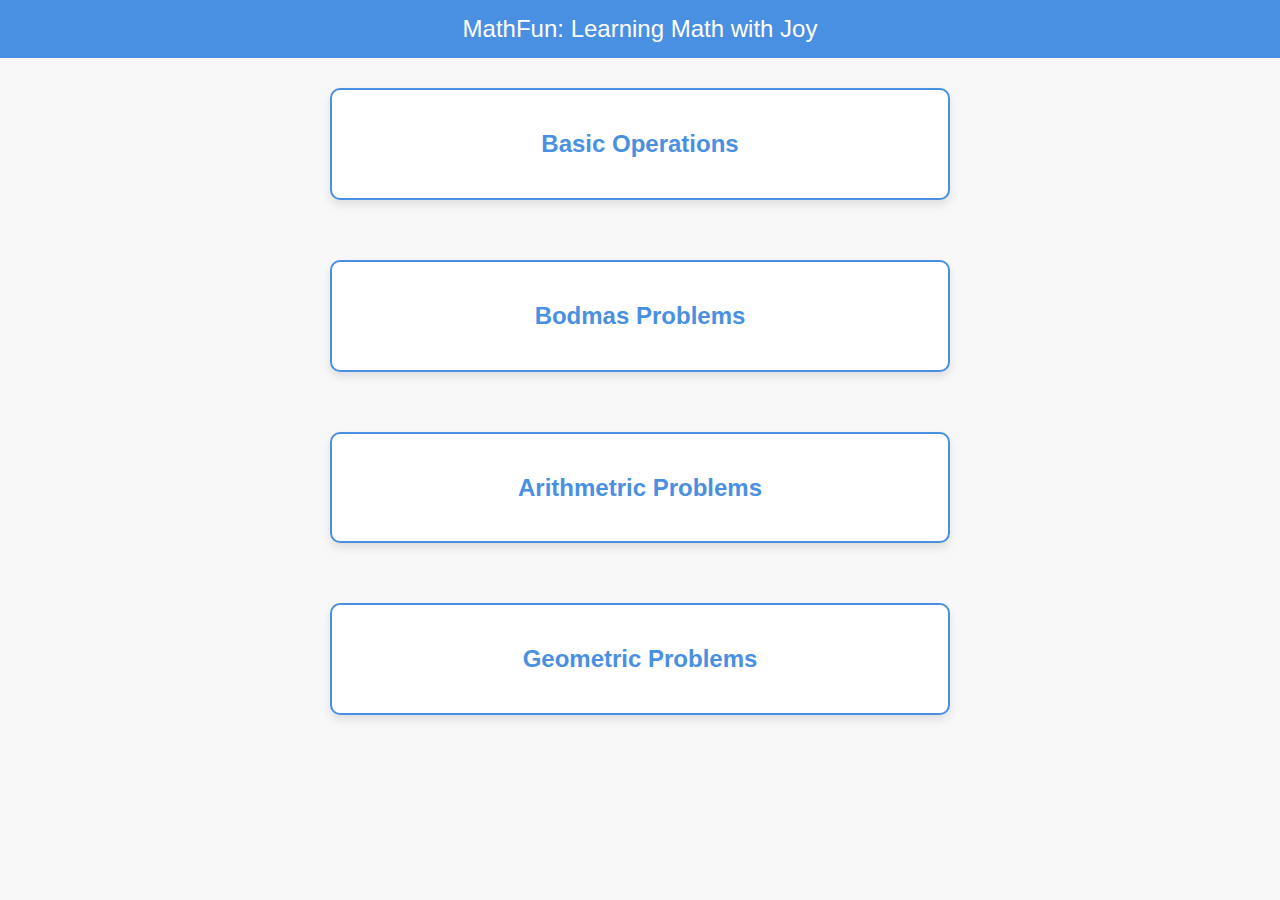
<file: index.html>
<!DOCTYPE html>
<html lang="en">
<head>
    <meta charset="UTF-8">
    <meta name="viewport" content="width=device-width, initial-scale=1.0">
    <title>MathFun: Learning Math with Joy</title>
    <style>
        body {
            font-family: 'Arial', sans-serif;
            text-align: center;
            background-color: #f8f8f8; /* Light gray background */
            margin: 0;
            padding: 0;
            animation: colorChange 10s infinite alternate; /* Add colorful animation */
        }

        @keyframes colorChange {
            0% {
                background-color: #f8f8f8;
            }
            25% {
                background-color: #ffcccb; /* Light Red */
            }
            50% {
                background-color: #ffebcd; /* Light Orange */
            }
            75% {
                background-color: #c1f0c1; /* Light Green */
            }
            100% {
                background-color: #f8f8f8;
            }
        }

        .navbar {
            background-color: #4a90e2; /* Bright blue background color */
            color: #fff;
            text-align: center;
            padding: 15px;
            font-size: 24px;
        }

        .container {
            margin: 30px;
            padding: 20px;
            background-color: #fff; /* White background for containers */
            border: 2px solid #4a90e2; /* Bright blue border */
            border-radius: 10px;
            display: inline-block;
            width: 45%;
            box-shadow: 0 5px 10px rgba(0, 0, 0, 0.1);
            cursor: pointer;
        }

        h2 {
            color: #4a90e2; /* Bright blue for the title */
        }
    </style>
</head>
<body>
    <div class="navbar">
        <span>MathFun: Learning Math with Joy</span>
    </div>

    <a href="basic_operations.html">
        <div class="container">
            <h2>Basic Operations</h2>
        </div>
    </a>

    <a href="bodmas_problems.html">
        <div class="container">
            <h2>Bodmas Problems</h2>
        </div>
    </a>
    <a href="arithmetic_problems.html">
        <div class="container">
            <h2>Arithmetric Problems</h2>
        </div>
    </a>
    <a href="geometric_problems.html">
        <div class="container">
            <h2>Geometric Problems</h2>
        </div>
    </a>
</body>
</html>
</file>
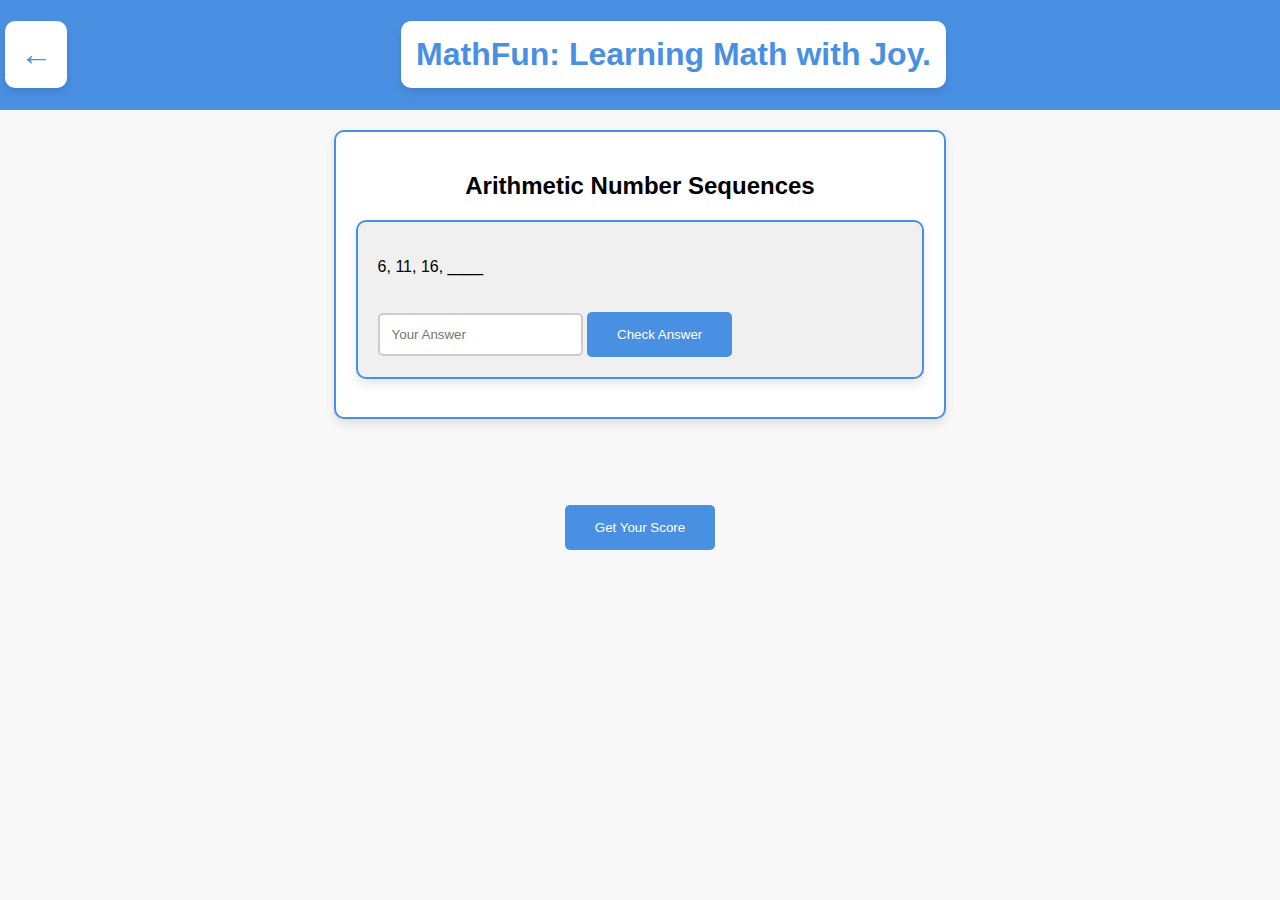
<file: arithmetic_problems.html>
<!DOCTYPE html>
<html lang="en">
<head>
    <meta charset="UTF-8">
    <meta name="viewport" content="width=device-width, initial-scale=1.0">
    <title>MathFun: Basic Operations</title>
    <link rel="stylesheet" type="text/css" href="style.css">
</head>
<body>
    <div class="navbar">
        <h1 class="arrow"><a href="index.html">←</a></h1>
        <h1 class="middlecontent">MathFun: Learning Math with Joy.</h1>
    </div>
    <div class="containermain">
        <!-- Container for basic operations -->
        <div id="arithmetic-container" class="container">
            <h2>Arithmetic Number Sequences</h2>
            <div id="arithmetic-problem-container" class="problem-container">
                <p id="arithmetic-problem-text"></p>
                <input type="number" id="arithmetic-user-answer" placeholder="Your Answer">
                <button onclick="checkArithmeticAnswer()">Check Answer</button>
            </div><br>
            <div id="arithmetic-result" class="result"></div>
        </div>
    </div>
    <br></br>
    <button onclick="getScore()">Get Your Score</button><br></br><br></br>
    <div id="score">
        
    </div>
    <script src="arithmetic_problem.js"></script>
</body>
</html>
</file>
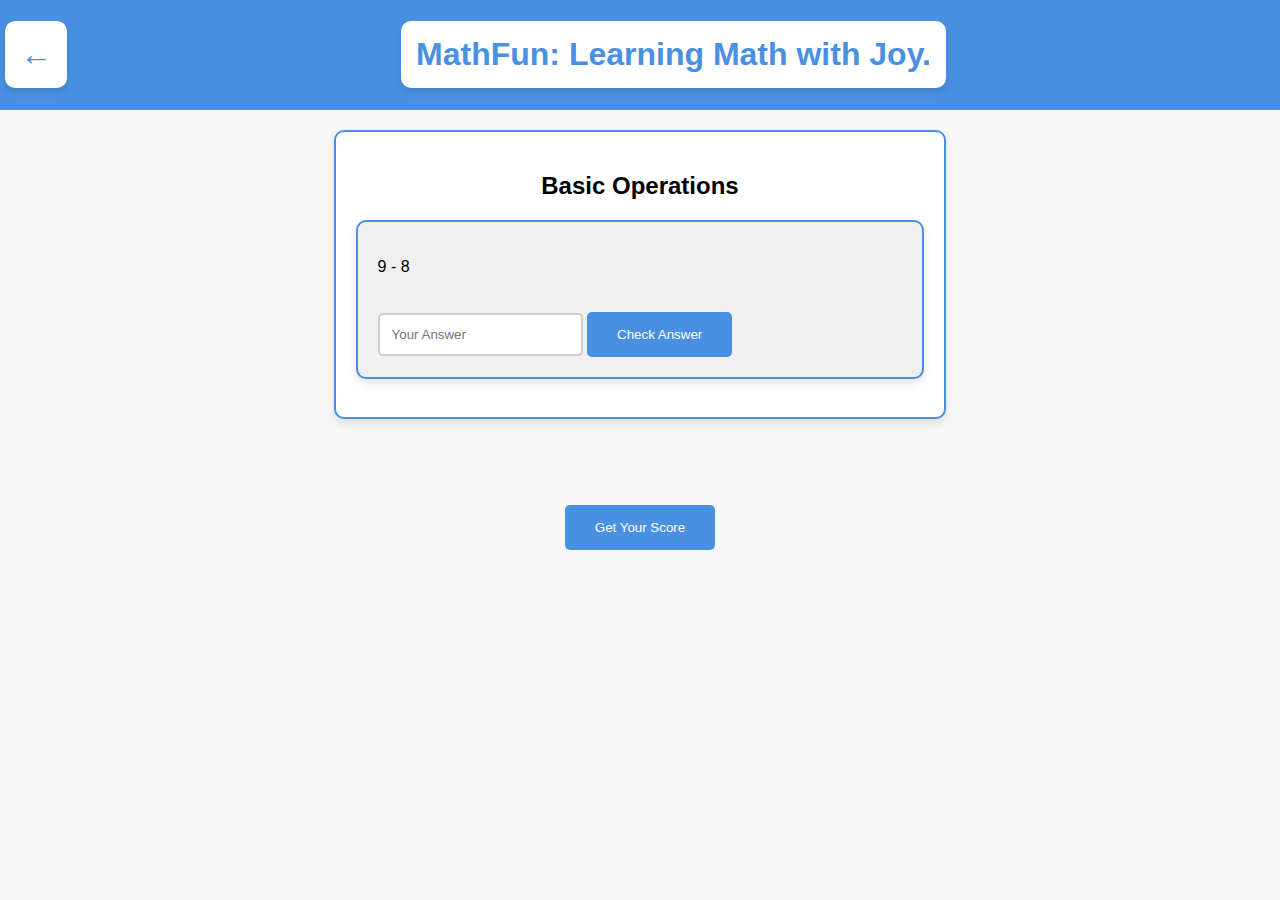
<file: basic_operations.html>
<!DOCTYPE html>
<html lang="en">
<head>
    <meta charset="UTF-8">
    <meta name="viewport" content="width=device-width, initial-scale=1.0">
    <title>MathFun: Basic Operations</title>
    <link rel="stylesheet" type="text/css" href="style.css">
</head>
<body>
    <div class="navbar">
        <h1 class="arrow"><a href="index.html">←</a></h1>
        <h1 class="middlecontent">MathFun: Learning Math with Joy.</h1>
    </div>
    <div class="containermain">
        <!-- Container for basic operations -->
        <div id="basic-container" class="container firstcontainer">
            <h2>Basic Operations</h2>
            <div id="basic-problem-container" class="problem-container">
                <p id="basic-problem-text">Here's your basic math problem: 5 + 3</p>
                <input type="number" id="basic-user-answer" placeholder="Your Answer">
                <button onclick="checkBasicAnswer()">Check Answer</button>
            </div><br>
            <div id="basic-result" class="result"></div>
        </div>
    </div>
    <br></br>
    <button onclick="getScore()">Get Your Score</button><br></br><br></br>
    <div id="score">
        
    </div>
    <script src="basic_operation.js"></script>
</body>
</html>
</file>
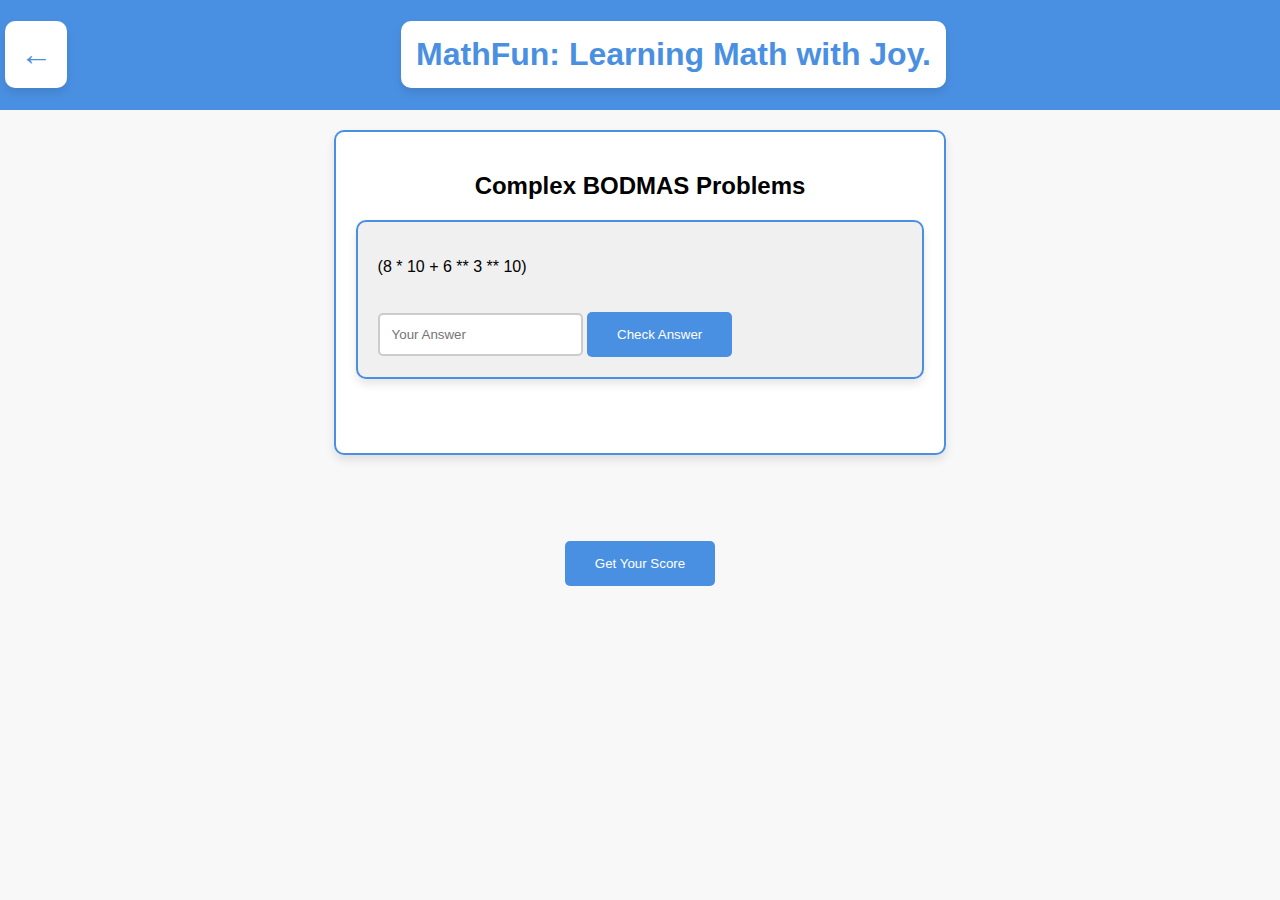
<file: bodmas_problems.html>
<!DOCTYPE html>
<html lang="en">
<head>
    <meta charset="UTF-8">
    <meta name="viewport" content="width=device-width, initial-scale=1.0">
    <title>MathFun: Basic Operations</title>
    <link rel="stylesheet" type="text/css" href="style.css">
</head>
<body>
    <div class="navbar">
        <h1 class="arrow"><a href="index.html">←</a></h1>
        <h1 class="middlecontent">MathFun: Learning Math with Joy.</h1>
    </div>
    <div class="containermain">
        <!-- Container for basic operations -->
        <div id="complex-bodmas-container" class="container">
            <h2>Complex BODMAS Problems</h2>
            <div id="complex-bodmas-problem-container" class="problem-container">
                <p id="complex-bodmas-problem-text"></p>
                <input type="number" id="complex-bodmas-user-answer" placeholder="Your Answer">
                <button onclick="checkComplexBodmasAnswer()">Check Answer</button>
            </div><br>
            <div id="complex-bodmas-result" class="result"></div><br><br>
        </div>
    </div>
    <br></br>
    <button onclick="getScore()">Get Your Score</button><br></br><br></br>
    <!-- for displaying Score -->
    <div id="score">
        
    </div>
    <script src="bodmas_problems.js"></script>
</body>
</html>
</file>
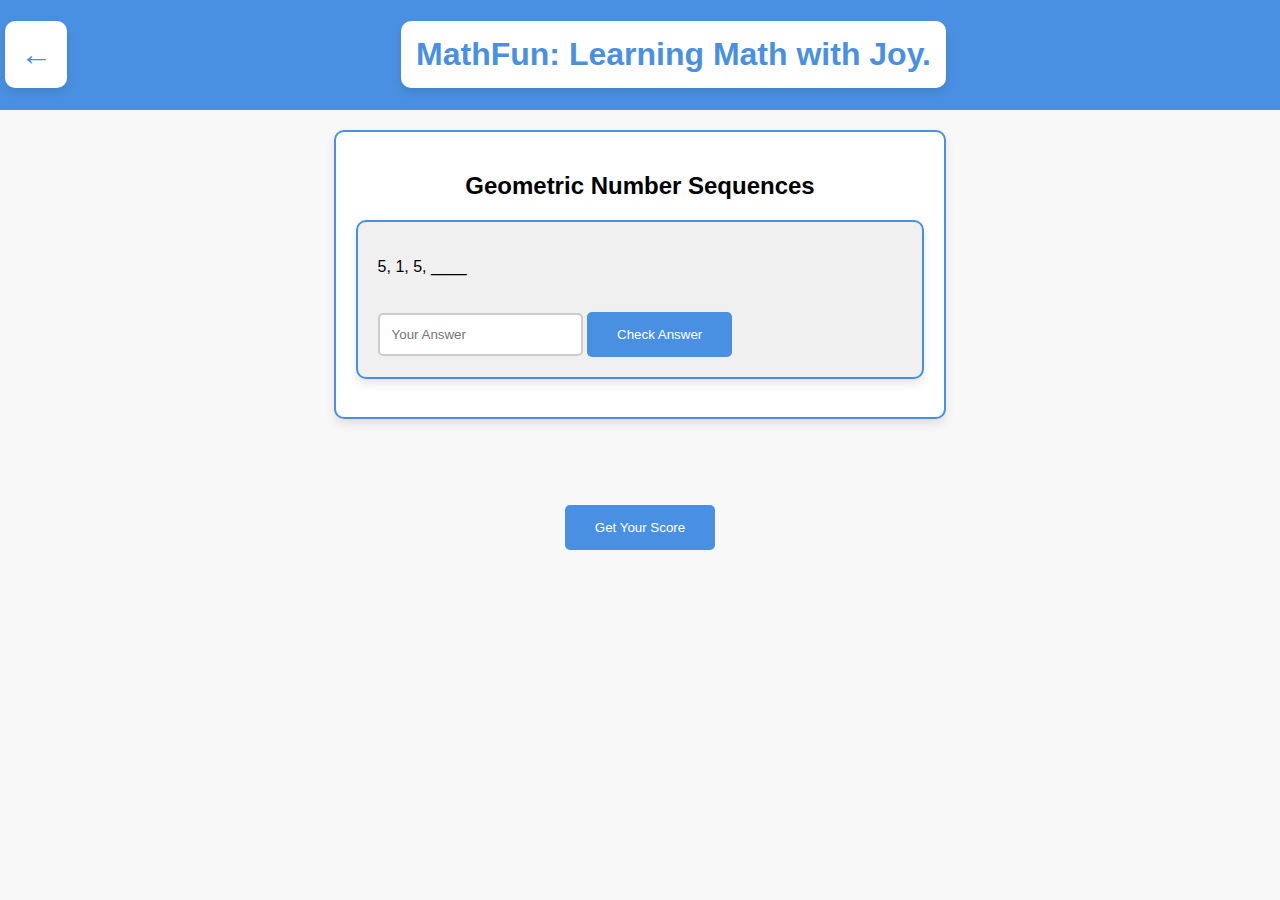
<file: geometric_problems.html>
<!DOCTYPE html>
<html lang="en">
<head>
    <meta charset="UTF-8">
    <meta name="viewport" content="width=device-width, initial-scale=1.0">
    <title>MathFun: Basic Operations</title>
    <link rel="stylesheet" type="text/css" href="style.css">
</head>
<body>
    <div class="navbar">
        <h1 class="arrow"><a href="index.html">←</a></h1>
        <h1 class="middlecontent">MathFun: Learning Math with Joy.</h1>
    </div>
    <div class="containermain">
        <!-- Container for basic operations -->
        <div id="geometric-container" class="container">
            <h2>Geometric Number Sequences</h2>
            <div id="geometric-problem-container" class="problem-container">
                <p id="geometric-problem-text"></p>
                <input type="number" id="geometric-user-answer" placeholder="Your Answer">
                <button onclick="checkGeometricAnswer()">Check Answer</button>
            </div><br>
            <div id="geometric-result" class="result"></div>
        </div>
    </div>
    <br></br>
    <button onclick="getScore()">Get Your Score</button><br></br><br></br>
    <div id="score">
        
    </div>
    <script src="geometric_problem.js"></script>
</body>
</html>
</file>
<file: style.css>
/* Add styling for the fixed-position navbar */
.navbar {
    position: fixed;
    top: 0;
    left: 0;
    width: 100%;
    background-color: #4a90e2; 
    color: #fff;
    text-align: center;
    z-index: 1;
    font-family: 'Arial', sans-serif;
    display: flex;
}

.middlecontent{ 
    margin: auto;
}
.arrow{
    margin-left: 5px;
}

.arrow a {
    text-decoration: none;
    color: inherit; 
}

body {
    font-family: 'Arial', sans-serif;
    text-align: center;
    background-color: #f8f8f8; 
}

h1 {
    color: #4a90e2; 
    background-color: #fff; 
    padding: 15px;
    border-radius: 10px;
    box-shadow: 0 5px 10px rgba(0, 0, 0, 0.1);
}

.firstcontainer {
    margin-top: 150px;
    z-index: 2;
}
.containermain{
    margin-top: 100px;
}
.container {
    margin: 30px;
    padding: 20px;
    background-color: #fff; 
    border: 2px solid #4a90e2;
    border-radius: 10px;
    display: inline-block;
    width: 45%;
    box-shadow: 0 5px 10px rgba(0, 0, 0, 0.1);
}

.problem-container {
    margin-top: 20px;
    padding: 20px; 
    border: 2px solid #4a90e2; 
    border-radius: 10px;
    text-align: left;
    background-color: #f0f0f0; 
    box-shadow: 0 5px 10px rgba(0, 0, 0, 0.1);
}

.result {
    font-weight: bold;
    color: #35cb63; 
}

input {
    margin-top: 10px;
    padding: 12px; 
    border: 2px solid #ccc; 
    border-radius: 5px;
}

button {
    margin-top: 20px; 
    padding: 15px 30px;
    background-color: #4a90e2; 
    color: #fff;
    border: none;
    cursor: pointer;
    border-radius: 5px;
    transition: background-color 0.3s; /* Smooth color change on hover */
}

button:hover {
    background-color: #3574a2; 
}
</file>
